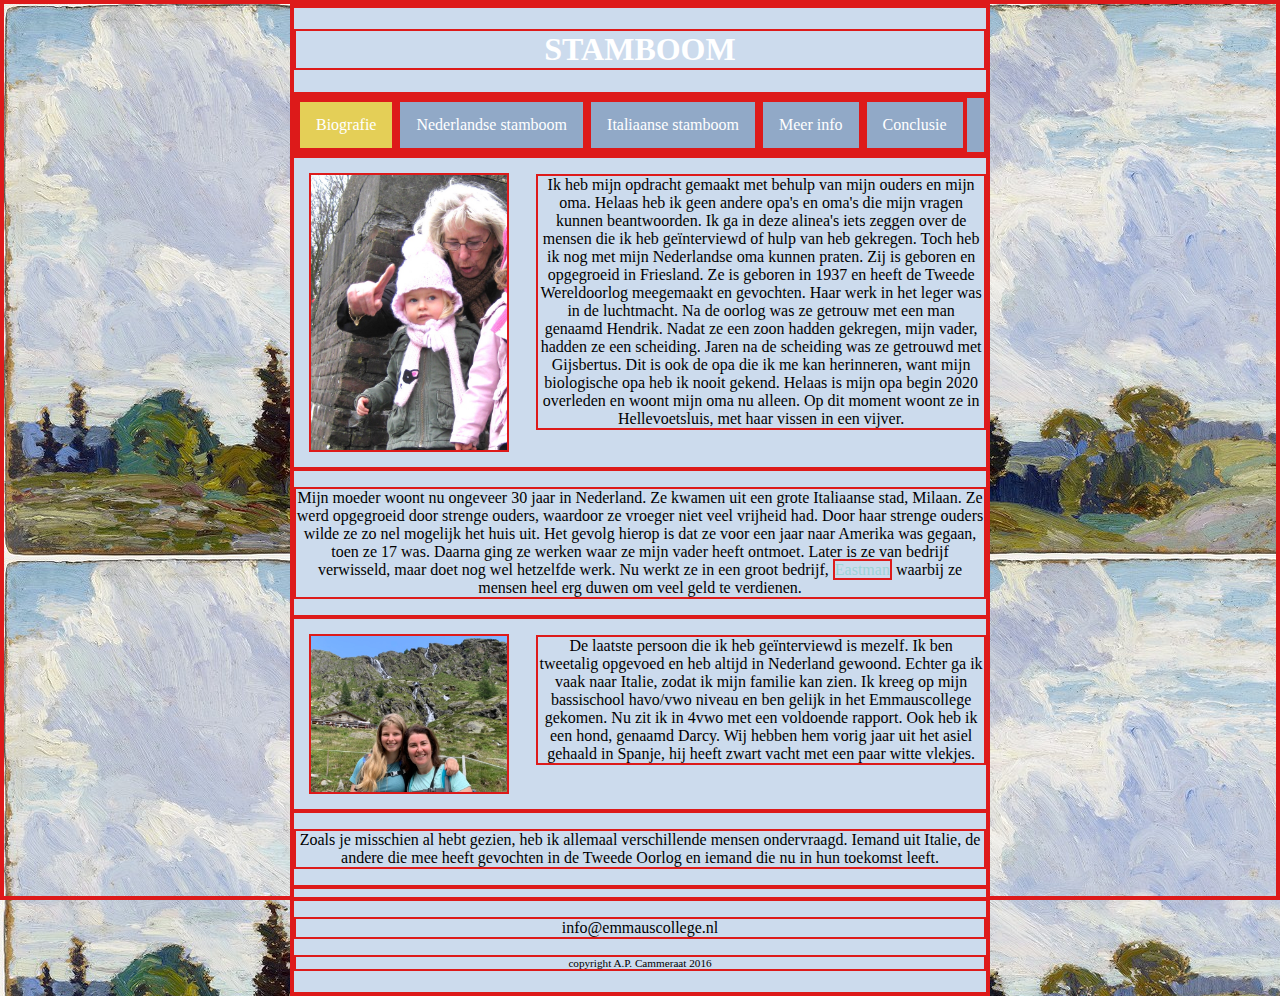
<file: index.html>
<!DOCTYPE html>

<html>

    <head>
        <meta charset="utf-8">
        <link rel="stylesheet" href="style.css">
        <title>Dit is een eenvoudige website</title>
    </head>
    
    <body>
        <main>
            <header>
                <h1 id="hoofdtitel" class="belangrijk">STAMBOOM</h1>
            </header>
            
            <nav>
                <ul>
                    <li><a class="active" href="index.html">Biografie</a></li>
                    <li><a href="Nederlandse.html">Nederlandse stamboom</a></li>
                    <li><a href="Italiaanse.html">Italiaanse stamboom</a></li>
                    <li><a href="Informatie.html">Meer info</a></li>
                    <li><a href="conclusie.html">Conclusie</a></li>

                </ul>
            </nav>
            
            <article class="rij">
                <img class="plaatjeLinks" src="afbeeldingen/oma.jpg">
                <p class="tekstRaar">
                    Ik heb mijn opdracht gemaakt met behulp van mijn ouders en mijn oma. Helaas heb ik geen andere opa's en oma's die mijn vragen kunnen beantwoorden. Ik ga in deze alinea's iets zeggen over de mensen die ik heb geïnterviewd of hulp van heb gekregen. Toch heb ik nog met mijn Nederlandse oma kunnen praten. Zij is geboren en opgegroeid in Friesland. Ze is geboren in 1937 en heeft de Tweede Wereldoorlog meegemaakt en gevochten. Haar werk in het leger was in de luchtmacht. Na de oorlog was ze getrouw met een man genaamd Hendrik. Nadat ze een zoon hadden gekregen, mijn vader, hadden ze een scheiding. Jaren na de scheiding was ze getrouwd met Gijsbertus. Dit is ook de opa die ik me kan herinneren, want mijn biologische opa heb ik nooit gekend. Helaas is mijn opa begin 2020 overleden en woont mijn oma nu alleen. Op dit moment woont ze in Hellevoetsluis, met haar vissen in een vijver.
                </p>
            </article>
            <article class="rij">
                <p class="bredeText">
                 Mijn moeder woont nu ongeveer 30 jaar in Nederland. Ze kwamen uit een grote Italiaanse stad, Milaan. Ze werd opgegroeid door strenge ouders, waardoor ze vroeger niet veel vrijheid had. Door haar strenge ouders wilde ze zo nel mogelijk het huis uit. Het gevolg hierop is dat ze voor een jaar naar Amerika was gegaan, toen ze 17 was. Daarna ging ze werken waar ze mijn vader heeft ontmoet. Later is ze van bedrijf verwisseld, maar doet nog wel hetzelfde werk. Nu werkt ze in een groot bedrijf, <a target="blanc" href="https://www.eastman.com/Pages/Home.aspx">Eastman</a> waarbij ze mensen heel erg duwen om veel geld te verdienen.
                </p>
            </article>
            <article class="rij">
                <img class="plaatjeLinks" src="afbeeldingen/moeder.jpg">
                <p class="tekstRaar">
                    De laatste persoon die ik heb geïnterviewd is mezelf. Ik ben tweetalig opgevoed en heb altijd in Nederland gewoond. Echter ga ik vaak naar Italie, zodat ik mijn familie kan zien. Ik kreeg op mijn bassischool havo/vwo niveau en ben gelijk in het Emmauscollege gekomen. Nu zit ik in 4vwo met een voldoende rapport. Ook heb ik een hond, genaamd Darcy. Wij hebben hem vorig jaar uit het asiel gehaald in Spanje, hij heeft zwart vacht met een paar witte vlekjes. 
                </p>
            </article>
            <article class="rij">
                <p class="bredeText">
                    Zoals je misschien al hebt gezien, heb ik allemaal verschillende mensen ondervraagd. Iemand uit Italie, de andere die mee heeft gevochten in de Tweede Oorlog en iemand die nu in hun toekomst leeft. 
                </p>
            </article>
        
            <footer>
                <hr/>
                <p>info@emmauscollege.nl</p>
                <p class="smalltext">copyright A.P. Cammeraat 2016</p>
            </footer>
        
        </main>
    
    </body>

</html>
</file>
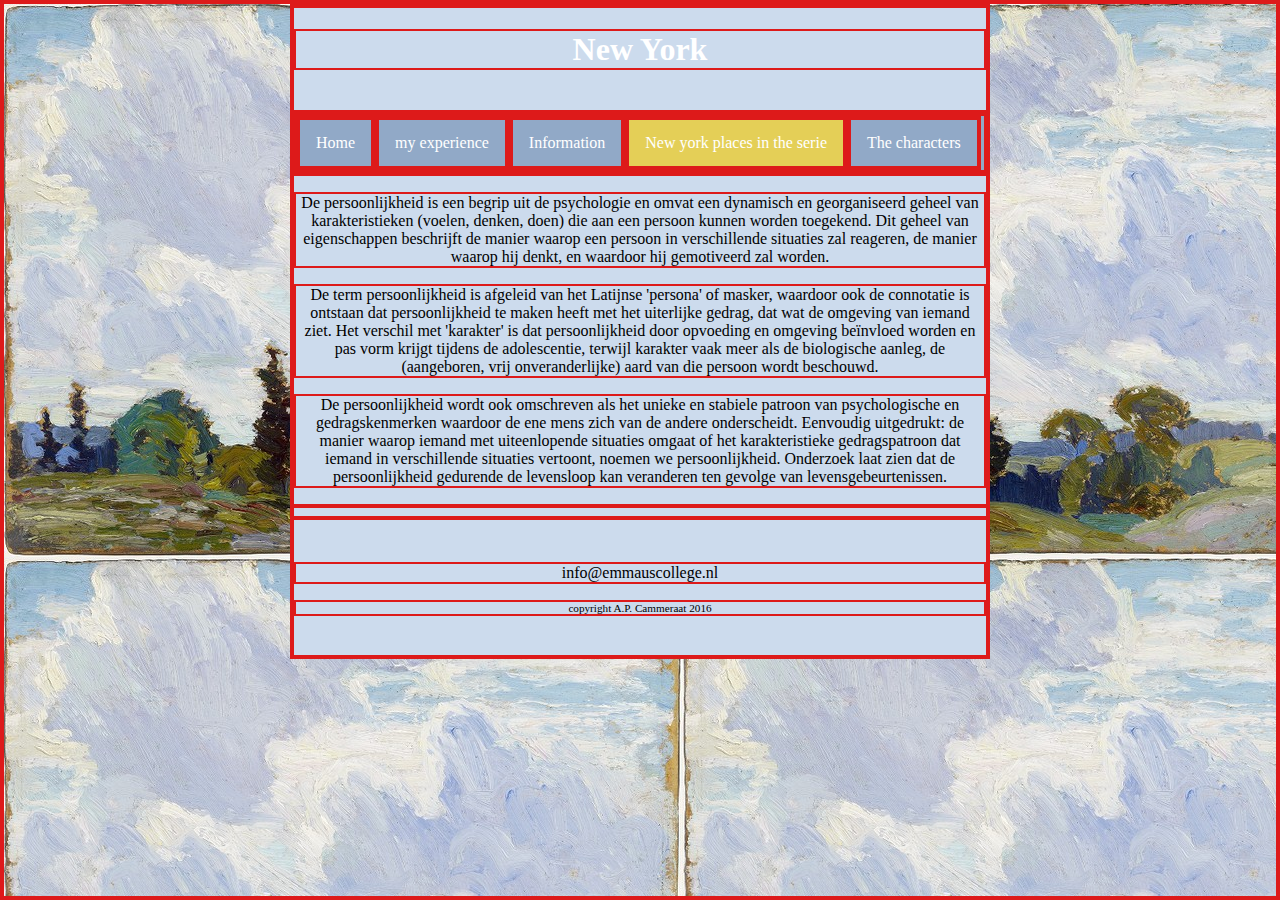
<file: 4ep.html>
<!DOCTYPE html>

<html>

    <head>
        <link rel="stylesheet" href="style.css" />
        <title>Informatie over mij</title>
        <meta charset="utf-8" />
    </head>
    
    <body>
        <main>
            <header>
                <h1>New York</h1>
                <br>
            </header>
            
            <nav>
                <ul>
                    <li><a href="index.html">Home</a></li>
                    <li><a href="overmij.html">my experience</a></li>
                    <li><a href="info.html">Information</a></li>
                    <li><a class="active" href="4ep.html">New york places in the serie</a></li>
                    <li><a href="5ep.html">The characters</a></li>
                   
                    
                </ul>
            </nav>
            
            
            <article>
                <p>De persoonlijkheid is een begrip uit de psychologie en omvat een dynamisch en georganiseerd geheel van karakteristieken (voelen, denken, doen) die aan een persoon kunnen worden toegekend. Dit geheel van eigenschappen beschrijft de manier waarop een persoon in verschillende situaties zal reageren, de manier waarop hij denkt, en waardoor hij gemotiveerd zal worden.</p>
                <p>De term persoonlijkheid is afgeleid van het Latijnse 'persona' of masker, waardoor ook de connotatie is ontstaan dat persoonlijkheid te maken heeft met het uiterlijke gedrag, dat wat de omgeving van iemand ziet. Het verschil met 'karakter' is dat persoonlijkheid door opvoeding en omgeving beïnvloed worden en pas vorm krijgt tijdens de adolescentie, terwijl karakter vaak meer als de biologische aanleg, de (aangeboren, vrij onveranderlijke) aard van die persoon wordt beschouwd.</p>
                <p>De persoonlijkheid wordt ook omschreven als het unieke en stabiele patroon van psychologische en gedragskenmerken waardoor de ene mens zich van de andere onderscheidt. Eenvoudig uitgedrukt: de manier waarop iemand met uiteenlopende situaties omgaat of het karakteristieke gedragspatroon dat iemand in verschillende situaties vertoont, noemen we persoonlijkheid. Onderzoek laat zien dat de persoonlijkheid gedurende de levensloop kan veranderen ten gevolge van levensgebeurtenissen.</p>
            </article>
        
            <footer>
                <hr/>
                <br>
                <p>info@emmauscollege.nl</p>
                <p class="smalltext">copyright A.P. Cammeraat 2016</p>
                <br>
            </footer>
        
        </main>
    
    </body>

</html>
</file>
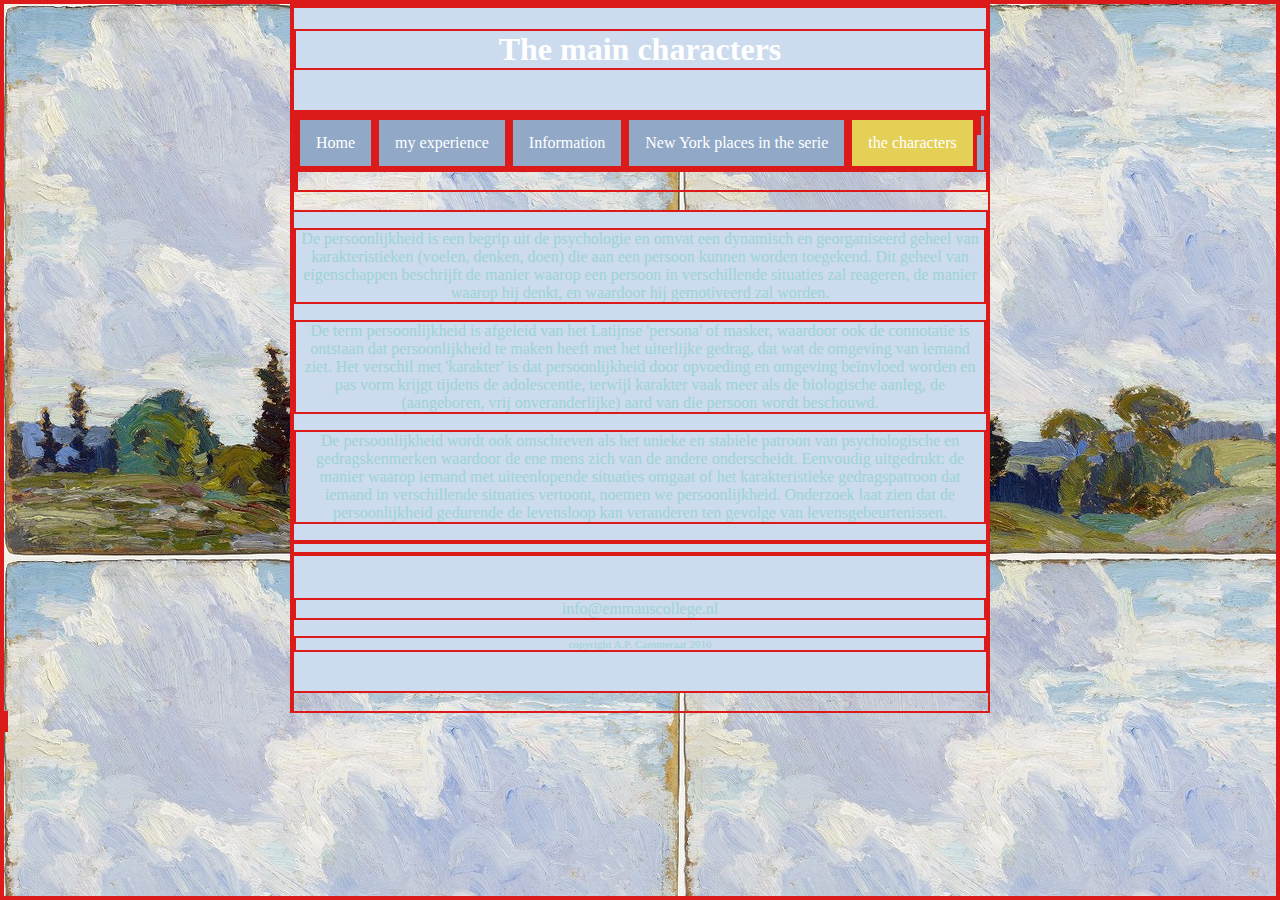
<file: 5ep.html>
<!DOCTYPE html>

<html>

    <head>
        <link rel="stylesheet" href="style.css" />
        <title>Informatie over mij</title>
        <meta charset="utf-8" />
    </head>
    
    <body>
        <main>
            <header>
                <h1>The main characters</h1>
                <br>
            </header>
            
            <nav>
                <ul>
                    <li><a href="index.html">Home</a></li>
                    <li><a href="overmij.html">my experience</a></li>
                    <li><a href="info.html">Information</a></li>
                    <li><a href="4ep.html">New York places in the serie</a></li>
                    <li><a class="active" href="5ep.html">the characters</li>

                    
                </ul>
            </nav>
            
            
            <article>
                <p>De persoonlijkheid is een begrip uit de psychologie en omvat een dynamisch en georganiseerd geheel van karakteristieken (voelen, denken, doen) die aan een persoon kunnen worden toegekend. Dit geheel van eigenschappen beschrijft de manier waarop een persoon in verschillende situaties zal reageren, de manier waarop hij denkt, en waardoor hij gemotiveerd zal worden.</p>
                <p>De term persoonlijkheid is afgeleid van het Latijnse 'persona' of masker, waardoor ook de connotatie is ontstaan dat persoonlijkheid te maken heeft met het uiterlijke gedrag, dat wat de omgeving van iemand ziet. Het verschil met 'karakter' is dat persoonlijkheid door opvoeding en omgeving beïnvloed worden en pas vorm krijgt tijdens de adolescentie, terwijl karakter vaak meer als de biologische aanleg, de (aangeboren, vrij onveranderlijke) aard van die persoon wordt beschouwd.</p>
                <p>De persoonlijkheid wordt ook omschreven als het unieke en stabiele patroon van psychologische en gedragskenmerken waardoor de ene mens zich van de andere onderscheidt. Eenvoudig uitgedrukt: de manier waarop iemand met uiteenlopende situaties omgaat of het karakteristieke gedragspatroon dat iemand in verschillende situaties vertoont, noemen we persoonlijkheid. Onderzoek laat zien dat de persoonlijkheid gedurende de levensloop kan veranderen ten gevolge van levensgebeurtenissen.</p>
            </article>
        
            <footer>
                <hr/>
                <br>
                <p>info@emmauscollege.nl</p>
                <p class="smalltext">copyright A.P. Cammeraat 2016</p>
                <br>
            </footer>
        
        </main>
    
    </body>

</html>
</file>
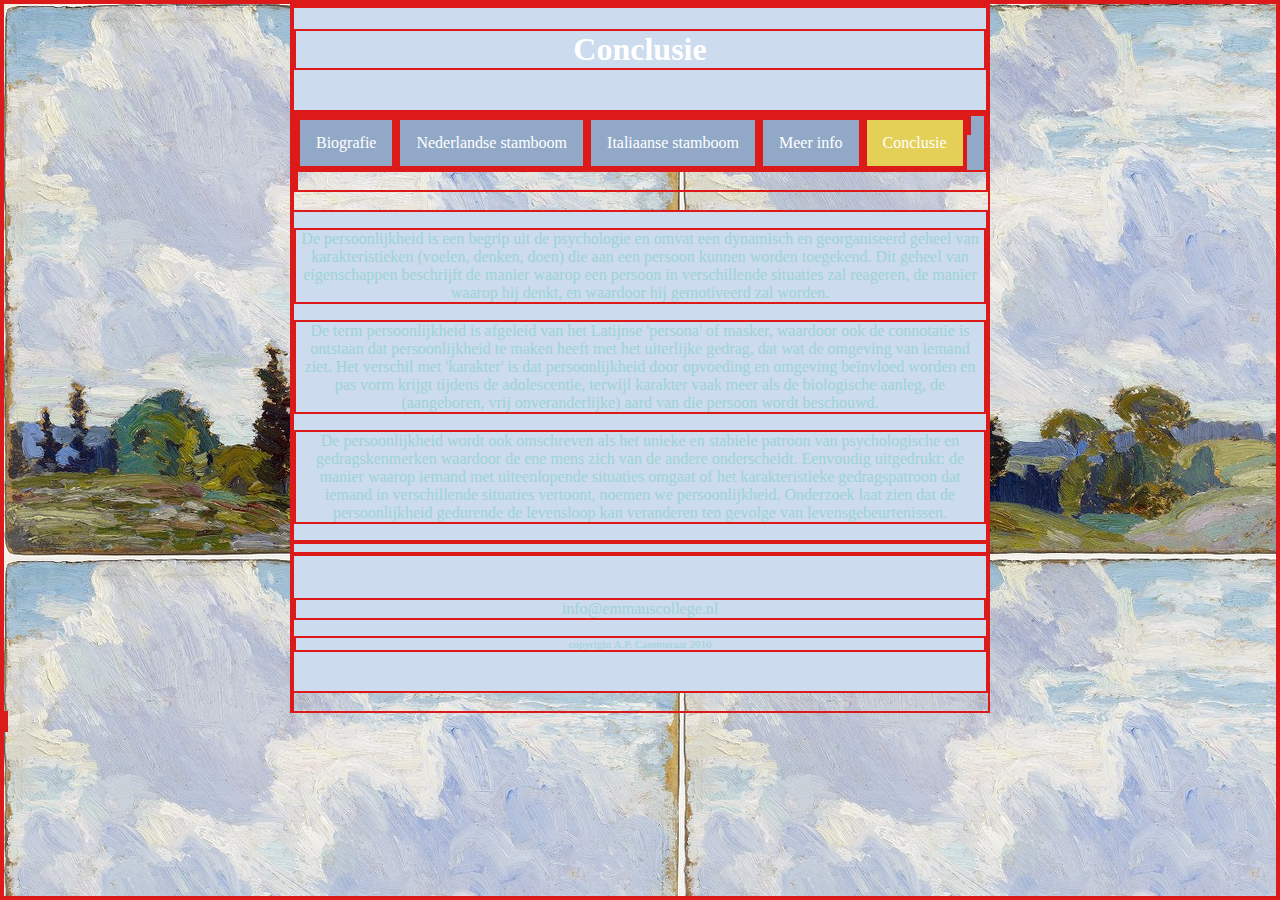
<file: conclusie.html>
<!DOCTYPE html>

<html>

    <head>
        <link rel="stylesheet" href="style.css" />
        <title>Informatie over mij</title>
        <meta charset="utf-8" />
    </head>
    
    <body>
        <main>
            <header>
                <h1 id="hoofdtitel">Conclusie</h1>
                <br>
            </header>
            
            <nav>
                <ul>
                    <li><a href="index.html">Biografie</a></li>
                    <li><a href="Nederlandse.html">Nederlandse stamboom</a></li>
                    <li><a href="Italiaanse.html">Italiaanse stamboom</a></li>
                    <li><a href="Informatie.html">Meer info</a></li>
                    <li><a class="active" href="conclusie.html">Conclusie</li>

                    
                </ul>
            </nav>
            
            
            <article>
                <p>De persoonlijkheid is een begrip uit de psychologie en omvat een dynamisch en georganiseerd geheel van karakteristieken (voelen, denken, doen) die aan een persoon kunnen worden toegekend. Dit geheel van eigenschappen beschrijft de manier waarop een persoon in verschillende situaties zal reageren, de manier waarop hij denkt, en waardoor hij gemotiveerd zal worden.</p>
                <p>De term persoonlijkheid is afgeleid van het Latijnse 'persona' of masker, waardoor ook de connotatie is ontstaan dat persoonlijkheid te maken heeft met het uiterlijke gedrag, dat wat de omgeving van iemand ziet. Het verschil met 'karakter' is dat persoonlijkheid door opvoeding en omgeving beïnvloed worden en pas vorm krijgt tijdens de adolescentie, terwijl karakter vaak meer als de biologische aanleg, de (aangeboren, vrij onveranderlijke) aard van die persoon wordt beschouwd.</p>
                <p>De persoonlijkheid wordt ook omschreven als het unieke en stabiele patroon van psychologische en gedragskenmerken waardoor de ene mens zich van de andere onderscheidt. Eenvoudig uitgedrukt: de manier waarop iemand met uiteenlopende situaties omgaat of het karakteristieke gedragspatroon dat iemand in verschillende situaties vertoont, noemen we persoonlijkheid. Onderzoek laat zien dat de persoonlijkheid gedurende de levensloop kan veranderen ten gevolge van levensgebeurtenissen.</p>
            </article>
        
            <footer>
                <hr/>
                <br>
                <p>info@emmauscollege.nl</p>
                <p class="smalltext">copyright A.P. Cammeraat 2016</p>
                <br>
            </footer>
        
        </main>
    
    </body>

</html>
</file>
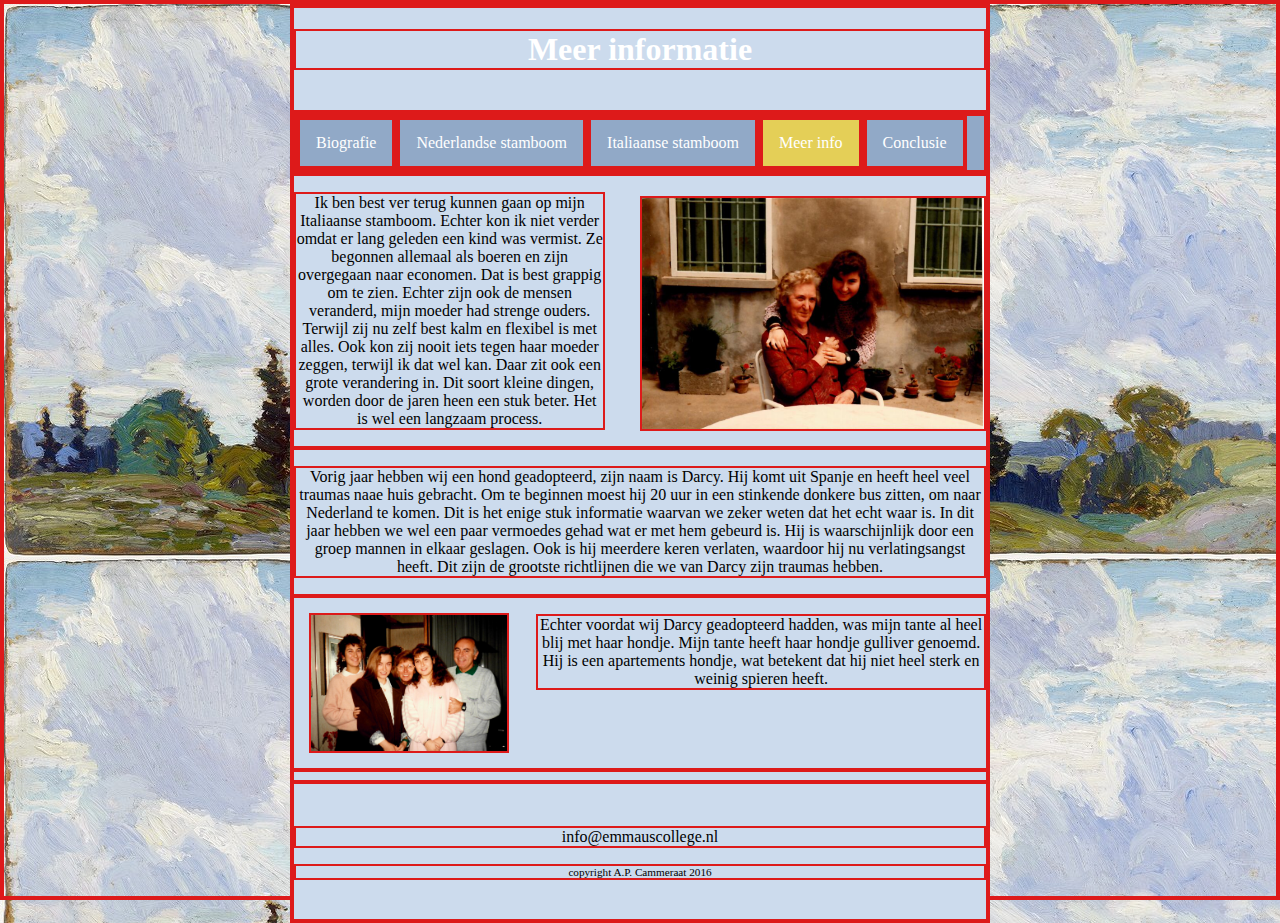
<file: Informatie.html>
<!DOCTYPE html>

<html>

    <head>
        <link rel="stylesheet" href="style.css" />
        <title>Informatie over mij</title>
        <meta charset="utf-8" />
    </head>
    
    <body>
        <main>
            <header>
                <h1 id="hoofdtitel">Meer informatie</h1>
                <br>
            </header>
            
            <nav>
                <ul>
                    <li><a href="index.html">Biografie</a></li>
                    <li><a href="Nederlandse.html">Nederlandse stamboom</a></li>
                    <li><a href="Italiaanse.html">Italiaanse stamboom</a></li>
                    <li><a class="active" href="Informatie.html">Meer info</a></li>
                    <li><a href="conclusie.html">Conclusie</a></li>
                   
                    
                </ul>
            </nav>

            <article class="rij">
                <img class="plaatjeRechts" src="afbeeldingen/mama.png">
                <p class="tekstLinks">
                    Ik ben best ver terug kunnen gaan op mijn Italiaanse stamboom. Echter kon ik niet verder omdat er lang geleden een kind was vermist. Ze begonnen allemaal als boeren en zijn overgegaan naar economen. Dat is best grappig om te zien. Echter zijn ook de mensen veranderd, mijn moeder had strenge ouders. Terwijl zij nu zelf best kalm en flexibel is met alles. Ook kon zij nooit iets tegen haar moeder zeggen, terwijl ik dat wel kan. Daar zit ook een grote verandering in. Dit soort kleine dingen, worden door de jaren heen een stuk beter. Het is wel een langzaam process.
                </p>
            </article>
            <article class="rij">
                <p class="bredeText">
                   Vorig jaar hebben wij een hond geadopteerd, zijn naam is Darcy. Hij komt uit Spanje en heeft heel veel traumas naae huis gebracht. Om te beginnen moest hij 20 uur in een stinkende donkere bus zitten, om naar Nederland te komen. Dit is het enige stuk informatie waarvan we zeker weten dat het echt waar is. In dit jaar hebben we wel een paar vermoedes gehad wat er met hem gebeurd is. Hij is waarschijnlijk door een groep mannen in elkaar geslagen. Ook is hij meerdere keren verlaten, waardoor hij nu verlatingsangst heeft. Dit zijn de grootste richtlijnen die we van Darcy zijn traumas hebben.
                </p>
            </article>
            <article class="rij">
                <img class="plaatjeLinks" id="plaatjefam" src="afbeeldingen/familie.jpeg">
                <p class="tekstRaar">
                    Echter voordat wij Darcy geadopteerd hadden, was mijn tante al heel blij met haar hondje. Mijn tante heeft haar hondje gulliver genoemd. Hij is een apartements hondje, wat betekent dat hij niet heel sterk en weinig spieren heeft.  
                </p>
            </article>
        
            <footer>
                <hr/>
                <br>
                <p>info@emmauscollege.nl</p>
                <p class="smalltext">copyright A.P. Cammeraat 2016</p>
                <br>
            </footer>
        
        </main>
    
    </body>

</html>
</file>
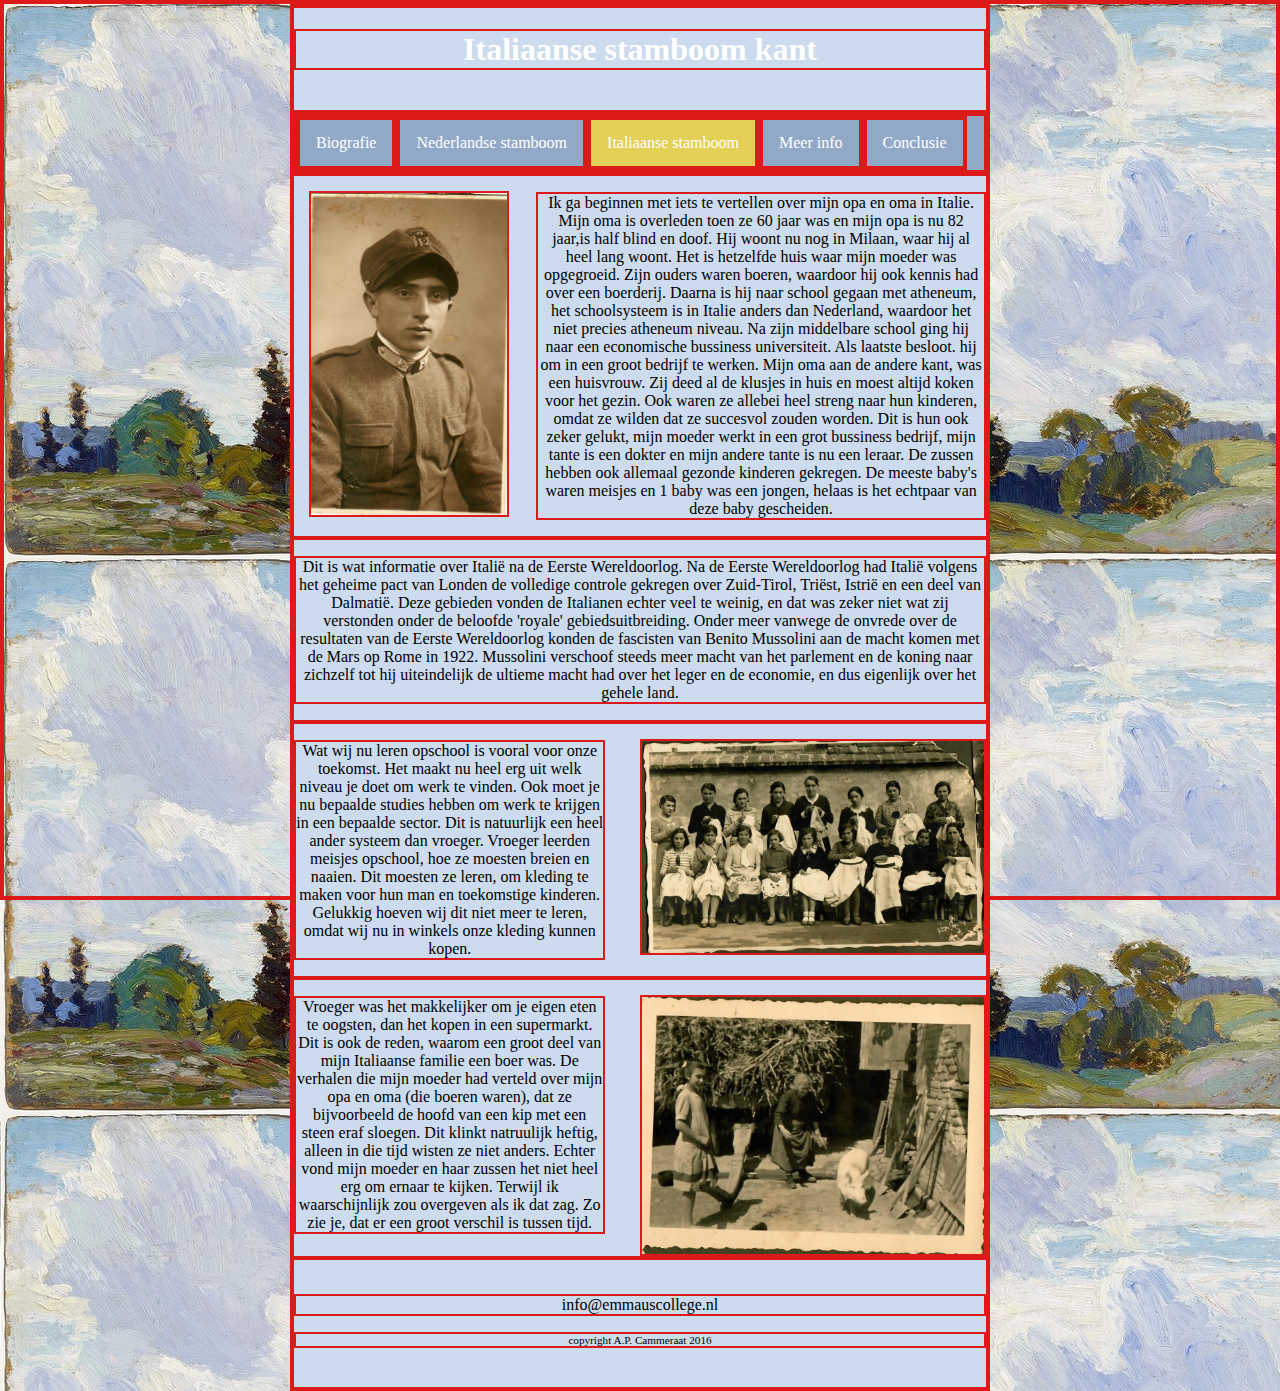
<file: Italiaanse.html>
<!DOCTYPE html>

<html>

    <head>
        <meta charset="utf-8">
        <link rel="stylesheet" href="style.css">
        <title>Dit is een eenvoudige website</title>
    </head>
    
    <body>
        <main>
            <header>
                <h1 id="hoofdtitel"> Italiaanse stamboom kant</h1>
                <br>
            </header>
            
            <nav>
                <ul>
                    <li><a href="index.html">Biografie</a></li>
                    <li><a href="Nederlandse.html">Nederlandse stamboom</a></li>
                    <li><a class="active" href="Italiaanse.html">Italiaanse stamboom</a></li>
                    <li><a href="Informatie.html">Meer info</a></li>
                    <li><a href="conclusie.html">Conclusie</a></li>

                </ul>
            </nav>
            
            <article class="rij">
                <img class="plaatjeLinks" src="afbeeldingen/opa.jpeg">
                <p class="tekstRaar">
                    Ik ga beginnen met iets te vertellen over mijn opa en oma in Italie. Mijn oma is overleden toen ze 60 jaar was en mijn opa is nu 82 jaar,is half blind en doof. Hij woont nu nog in Milaan, waar hij al heel lang woont. Het is hetzelfde huis waar mijn moeder was opgegroeid. Zijn ouders waren boeren, waardoor hij ook kennis had over een boerderij. Daarna is hij naar school gegaan met atheneum, het schoolsysteem is in Italie anders dan Nederland, waardoor het niet precies atheneum niveau. Na zijn middelbare school ging hij naar een economische bussiness universiteit. Als laatste besloot. hij om in een groot bedrijf te werken. Mijn oma aan de andere kant, was een huisvrouw. Zij deed al de klusjes in huis en moest altijd koken voor het gezin. Ook waren ze allebei heel streng naar hun kinderen, omdat ze wilden dat ze succesvol zouden worden. Dit is hun ook zeker gelukt, mijn moeder werkt in een grot bussiness bedrijf, mijn tante is een dokter en mijn andere tante is nu een leraar. De zussen hebben ook allemaal gezonde kinderen gekregen. De meeste baby's waren meisjes en 1 baby was een jongen, helaas is het echtpaar van deze baby gescheiden.
                </p>
            </article>
<article>
    <p> Dit is wat informatie over Italië na de Eerste Wereldoorlog. Na de Eerste Wereldoorlog had Italië volgens het geheime pact van Londen de volledige controle gekregen over Zuid-Tirol, Triëst, Istrië en een deel van Dalmatië. Deze gebieden vonden de Italianen echter veel te weinig, en dat was zeker niet wat zij verstonden onder de beloofde 'royale' gebiedsuitbreiding. Onder meer vanwege de onvrede over de resultaten van de Eerste Wereldoorlog konden de fascisten van Benito Mussolini aan de macht komen met de Mars op Rome in 1922. Mussolini verschoof steeds meer macht van het parlement en de koning naar zichzelf tot hij uiteindelijk de ultieme macht had over het leger en de economie, en dus eigenlijk over het gehele land.
    </p>
</article>
            <article>
               
                 <img class="plaatjeRechts2"  src="afbeeldingen/school.png"> 
                <p class="tekstRechts2"> Wat wij nu leren opschool is vooral voor onze toekomst. Het maakt nu heel erg uit welk niveau je doet om werk te vinden. Ook moet je nu bepaalde studies hebben om werk te krijgen in een bepaalde sector. Dit is natuurlijk een heel ander systeem dan vroeger. Vroeger leerden meisjes opschool, hoe ze moesten breien en naaien. Dit moesten ze leren, om kleding te maken voor hun man en toekomstige kinderen. Gelukkig hoeven wij dit niet meer te leren, omdat wij nu in winkels onze kleding kunnen kopen.
                    </p>
            </article>

            <article class="rij">
                <img class="plaatjeRechts2" src="afbeeldingen/boeren.png">
                <p class="tekstRechts2">
                    Vroeger was het makkelijker om je eigen eten te oogsten, dan het kopen in een supermarkt. Dit is ook de reden, waarom een groot deel van mijn Italiaanse familie een boer was. De verhalen die mijn moeder had verteld over mijn opa en oma (die boeren waren), dat ze bijvoorbeeld de hoofd van een kip met een steen eraf sloegen. Dit klinkt natruulijk heftig, alleen in die tijd wisten ze niet anders. Echter vond mijn moeder en haar zussen het niet heel erg om ernaar te kijken. Terwijl ik waarschijnlijk zou overgeven als ik dat zag. Zo zie je, dat er een groot verschil is tussen tijd.
                </p>
            </article>

            <footer>
                <br>
                  <p>info@emmauscollege.nl</p>
                <p class="smalltext">copyright A.P. Cammeraat 2016</p>
                <br>
            </footer>
        
        </main>
    
    </body>

</html>
</file>
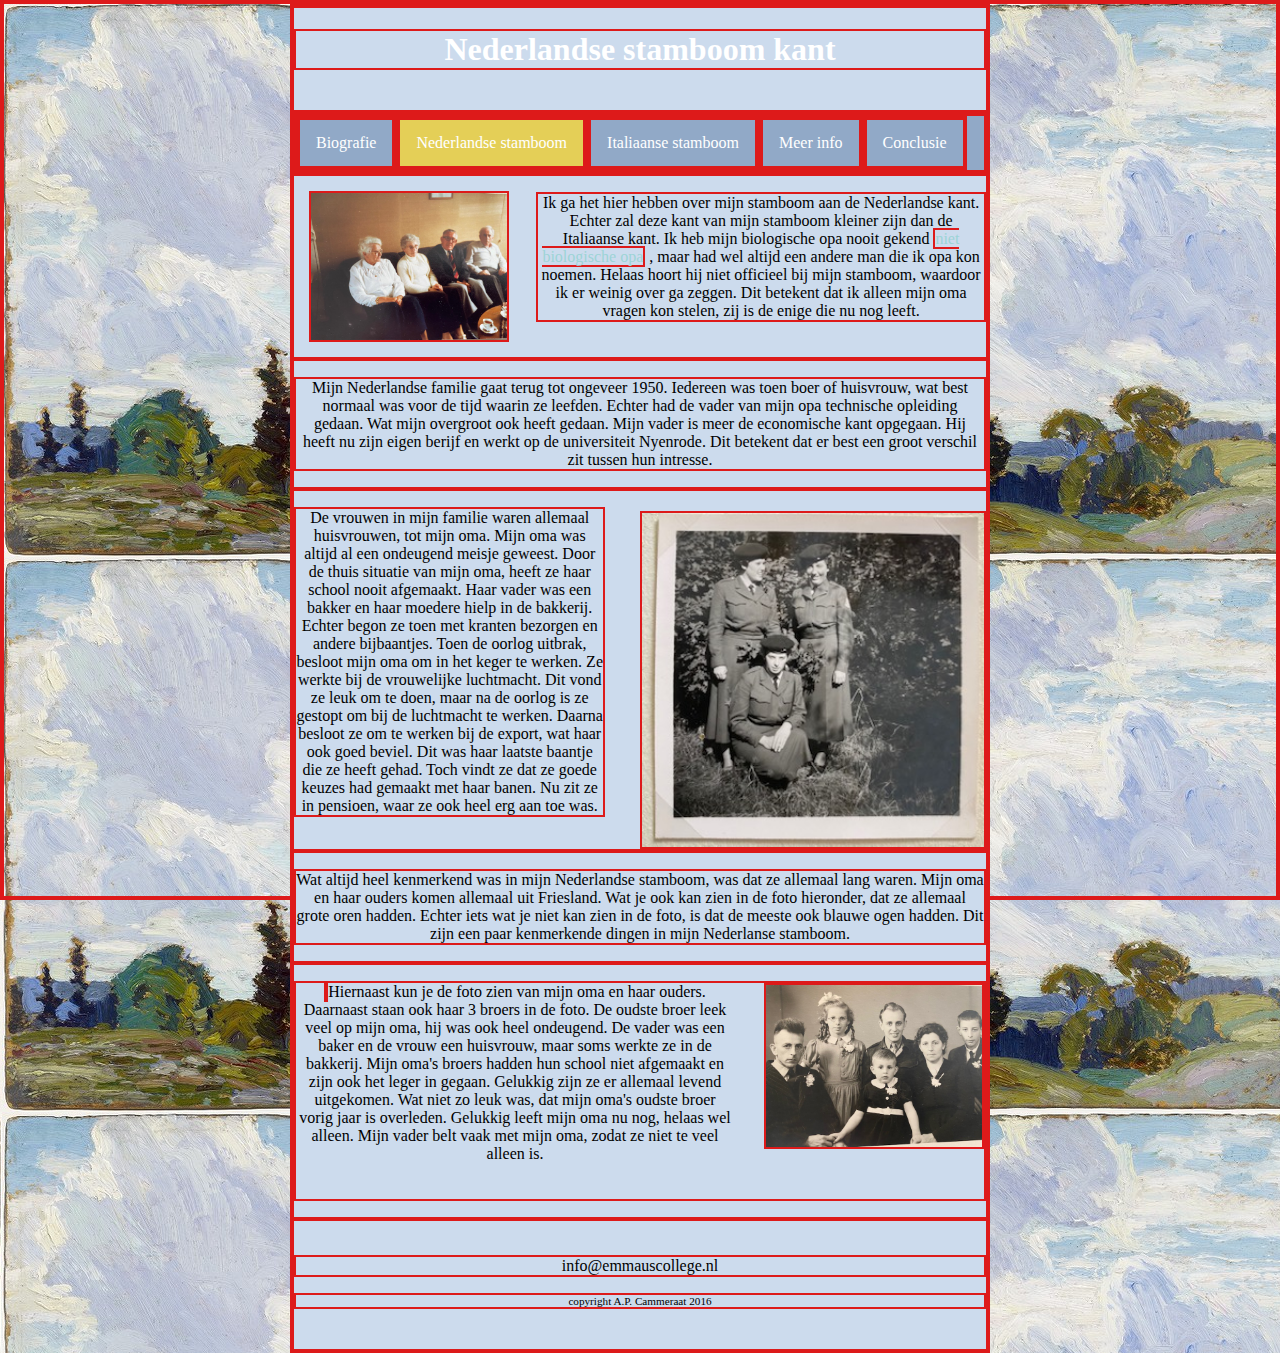
<file: Nederlandse.html>
<!DOCTYPE html>

<html>

    <head>
        <link rel="stylesheet" href="style.css" />
        <title>Informatie over mij</title>
        <meta charset="utf-8" />
    </head>
    
    <body>
        <main>
            <header>
                <h1 id="hoofdtitel">Nederlandse stamboom kant</h1>
                <br>
            </header>
            
            <nav>
                <ul>
                    <li><a href="index.html">Biografie</a></li>
                    <li><a class="active" href="Nederlandse.html">Nederlandse stamboom</a></li>
                    <li><a href="Italiaanse.html">Italiaanse stamboom</a></li>
                    <li><a href="Informatie.html">Meer info</a></li>
                    <li><a href="conclusie.html">Conclusie</a></li>
                </ul>
            </nav>
            
            <article class="rij">
                <img class="plaatjeLinks" src="afbeeldingen/oud.jpg">
                <p class="tekstRaar">
                    Ik ga het hier hebben over mijn stamboom aan de Nederlandse kant. Echter zal deze kant van mijn stamboom kleiner zijn dan de Italiaanse kant. Ik heb mijn biologische opa nooit gekend  
                    <a href="https://en.wikipedia.org/wiki/Ben_Verhagen">niet biologische opa</a> , maar had wel altijd een andere man die ik opa kon noemen. Helaas hoort hij niet officieel bij mijn stamboom, waardoor ik er weinig over ga zeggen. Dit betekent dat ik alleen mijn oma vragen kon stelen, zij is de enige die nu nog leeft.  
                </p>
            </article>
            <article class="rij">
                <p class="bredeText">
                   Mijn Nederlandse familie gaat terug tot ongeveer 1950. Iedereen was toen boer of huisvrouw, wat best normaal was voor de tijd waarin ze leefden. Echter had de vader van mijn opa technische opleiding gedaan. Wat mijn overgroot ook heeft gedaan. Mijn vader is meer de economische kant opgegaan. Hij heeft nu zijn eigen berijf en werkt op de universiteit Nyenrode. Dit betekent dat er best een groot verschil zit tussen hun intresse. 
                </p>
            </article>
            <article class="rij">
                <img class="plaatjeRechts" src="afbeeldingen/leger.jpg">
                <p class="tekstLinks">
                    De vrouwen in mijn familie waren allemaal huisvrouwen, tot mijn oma. Mijn oma was altijd al een ondeugend meisje geweest. Door de thuis situatie van mijn oma, heeft ze haar school nooit afgemaakt. Haar vader was een bakker en haar moedere hielp  in de bakkerij. Echter begon ze toen met kranten bezorgen en andere bijbaantjes. Toen de oorlog uitbrak, besloot mijn oma om in het keger te werken. Ze werkte bij de vrouwelijke luchtmacht. Dit vond ze leuk om te doen, maar na de oorlog is ze gestopt om bij de luchtmacht te werken. Daarna besloot ze om te werken bij de export, wat haar ook goed beviel. Dit was haar laatste baantje die ze heeft gehad. Toch vindt ze dat ze goede keuzes had gemaakt met haar banen. Nu zit ze in pensioen, waar ze ook heel erg aan toe was.
                </p>
            </article>
            <article class="rij">
                <p class="bredeText">
                    Wat altijd heel kenmerkend was in mijn Nederlandse stamboom, was dat ze allemaal lang waren. Mijn oma en haar ouders komen allemaal uit Friesland. Wat je ook kan zien in de foto hieronder, dat ze allemaal grote oren hadden. Echter iets wat je niet kan zien in de foto, is dat de meeste ook blauwe ogen hadden. Dit zijn een paar kenmerkende dingen in mijn Nederlanse stamboom.
                </p>
            </article>


            <article>
                <p> <a target=blanc href="wit.png"> <img id="animi" src="afbeeldingen/fam.jpg"> </a> Hiernaast kun je de foto zien van mijn oma en haar ouders. Daarnaast staan ook haar 3 broers in de foto. De oudste broer leek veel op mijn oma, hij was ook heel ondeugend. De vader was een baker en de vrouw een huisvrouw, maar soms werkte ze in de bakkerij. Mijn oma's broers hadden hun school niet afgemaakt en zijn ook het leger in gegaan. Gelukkig zijn ze er allemaal levend uitgekomen. Wat niet zo leuk was, dat mijn oma's oudste broer vorig jaar is overleden. Gelukkig leeft mijn oma nu nog, helaas wel alleen. Mijn vader belt vaak met mijn oma, zodat ze niet te veel alleen is.
                 </p>
            </article>
        
            <footer>
                <br>
                  <p>info@emmauscollege.nl</p>
                <p class="smalltext">copyright A.P. Cammeraat 2016</p>
                <br>
            </footer>
        
        </main>
    
    </body>

</html>
</file>
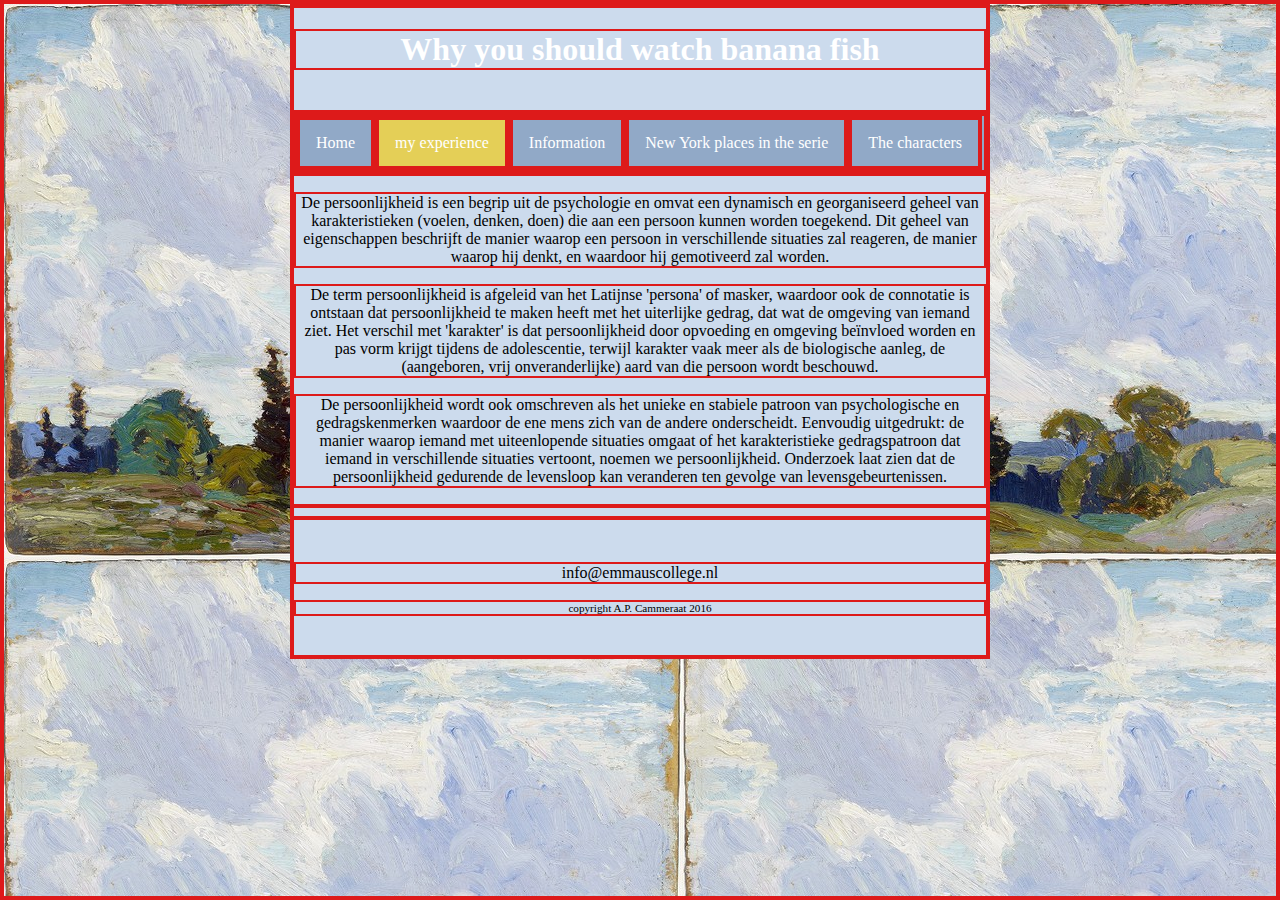
<file: overmij.html>
<!DOCTYPE html>

<html>

    <head>
        <link rel="stylesheet" href="style.css" />
        <title>Informatie over mij</title>
        <meta charset="utf-8" />
    </head>
    
    <body>
        <main>
            <header>
                <h1>Why you should watch banana fish</h1>
                <br>
            </header>
            
            <nav>
                <ul>
                    <li><a href="index.html">Home</a></li>
                    <li><a class="active" href="overmij.html">my experience</a></li>
                    <li><a href="info.html">Information</a></li>
                    <li><a href="4ep.html">New York places in the serie</a></li>
                    <li><a href="5ep.html">The characters</a></li>
                </ul>
            </nav>
            
            
            <article>
                <p>De persoonlijkheid is een begrip uit de psychologie en omvat een dynamisch en georganiseerd geheel van karakteristieken (voelen, denken, doen) die aan een persoon kunnen worden toegekend. Dit geheel van eigenschappen beschrijft de manier waarop een persoon in verschillende situaties zal reageren, de manier waarop hij denkt, en waardoor hij gemotiveerd zal worden.</p>
                <p>De term persoonlijkheid is afgeleid van het Latijnse 'persona' of masker, waardoor ook de connotatie is ontstaan dat persoonlijkheid te maken heeft met het uiterlijke gedrag, dat wat de omgeving van iemand ziet. Het verschil met 'karakter' is dat persoonlijkheid door opvoeding en omgeving beïnvloed worden en pas vorm krijgt tijdens de adolescentie, terwijl karakter vaak meer als de biologische aanleg, de (aangeboren, vrij onveranderlijke) aard van die persoon wordt beschouwd.</p>
                <p>De persoonlijkheid wordt ook omschreven als het unieke en stabiele patroon van psychologische en gedragskenmerken waardoor de ene mens zich van de andere onderscheidt. Eenvoudig uitgedrukt: de manier waarop iemand met uiteenlopende situaties omgaat of het karakteristieke gedragspatroon dat iemand in verschillende situaties vertoont, noemen we persoonlijkheid. Onderzoek laat zien dat de persoonlijkheid gedurende de levensloop kan veranderen ten gevolge van levensgebeurtenissen.</p>
            </article>
        
            <footer>
                <hr/>
                <br>
                <p>info@emmauscollege.nl</p>
                <p class="smalltext">copyright A.P. Cammeraat 2016</p>
                <br>
            </footer>
        
        </main>
    
    </body>

</html>
</file>
<file: style.css>
/* Basisinstellingen */

* {
    overflow: hidden;
    box-sizing: border-box;
    border: 2px solid rgb(221, 26, 26);
    
    
}

/* Basislayout */

html, body {
    overflow: visible;
    height: 100%;
    padding: 0;
    color: #000000;
    font: Verdana, Arial, Sans-Serif;
    margin:0px;
}

body {
    background-image: url(afbeeldingen/tree2.jpg);
}


main {
    margin: 0 auto;
    width: 700px;
    position: relative;
    
}


article {
    text-align: center;
    background-color: rgb(204, 219, 237);

}


header {
    color: rgb(255, 255, 255);
    text-align: center;
    background-color: rgb(204, 219, 237);
}


footer {
    text-align: center;
    padding-bottom: 10px;
    background-color: rgb(204, 219, 237);
}

/* index layout */

.rij {

}

.bredeTekst {
}

.plaatjeLinks {
    float: left;
    width: 200px;
    margin: 15px; 
}



/* Nederlandse layout*/

.plaatjeRechts {
    float: right;
    width: 50%;
    margin-top: 20px;
}

.tekstRechts {
    float: right;
    position: relative;
    width: 45%;
    float: right;
    
 }
 
 #animi {
    float: right;
    margin-bottom: 50px ;
    width: 220px;
    margin-left: 30px;
 }
 
/* Italiaanse layout */

.plaatjeRechts2 {
    width: 50%;
    float: right;
    margin-top: 15px;

}


.tekstRechts2 {
    width: 45%;
    float: left;
    
}

.tekstLinks {
    width: 45%;
    float: left;
}

.tekstRaar {
    width: 65%;
    float: right;
}





/* specifieke stijlen */

img.zweefLinks {
    float: left;
    margin-right: 15px;
    width: 250px;
}

#banana-fish-pic {
    width:250px;
}

.smalltext {
    font-size: 0.7em;
}

a {
    color: rgb(156, 212, 214);
    text-decoration: none;
}

a:hover {
    text-decoration: underline;
}


/* navigatiebalk */
nav ul {
    list-style-type: none;
    margin: auto;
    padding: 0;
    background-color: rgb(145, 169, 199);
    overflow: hidden;
}

nav ul li {
    float: left;
}

nav li a {
    display: block;
    color: rgb(255, 255, 255);
    text-align: center;
    padding: 14px 16px;
    text-decoration: none;
}

nav li a:hover {
    background-color: #e4cf57;
}

nav li a.active {
    background-color: #e4cf57;
}


 #hoofdtitel {
     font-family: cursive; 
 }
</file>
